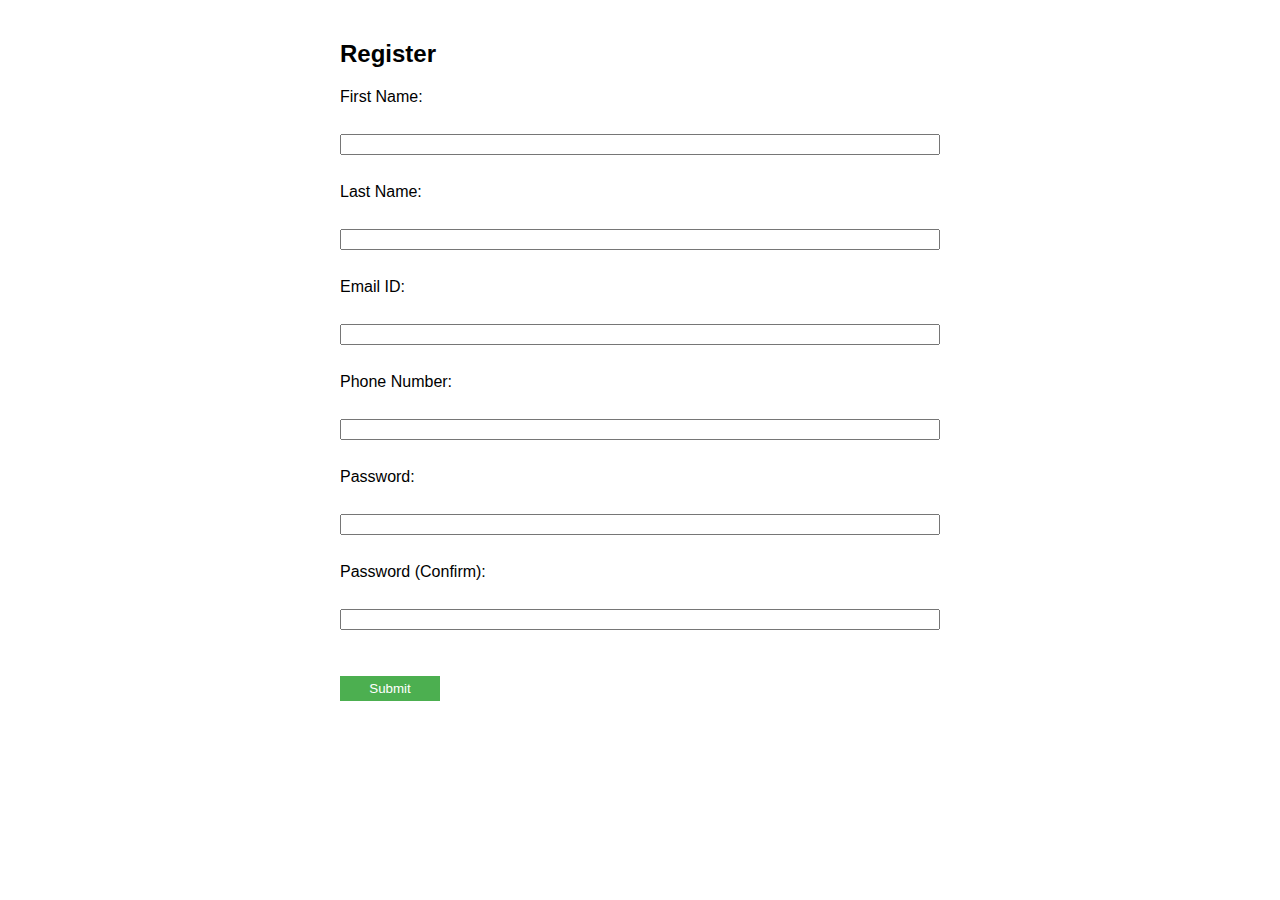
<file: index.html>
<!DOCTYPE html>
<html lang="en">
<head>
    <meta charset="UTF-8">
    <meta name="viewport" content="width=device-width, initial-scale=1.0">
    <title>Register</title>
    <!-- Link to external CSS -->
    <link rel="stylesheet" href="style.css">
</head>
<body>
    <h2>Register</h2>
    <form action="submit.html" method="GET">
        <label for="fname">First Name:</label><br>
        <input type="text" id="fname" name="fname"><br>
        <label for="lname">Last Name:</label><br>
        <input type="text" id="lname" name="lname"><br>
        <label for="email">Email ID:</label><br>
        <input type="email" id="email" name="email"><br>
        <label for="phone">Phone Number:</label><br>
        <input type="tel" id="phone" name="phone"><br>
        <label for="password">Password:</label><br>
        <input type="password" id="password" name="password"><br>
        <label for="confirm-password">Password (Confirm):</label><br>
        <input type="password" id="confirm-password" name="confirm-password"><br><br>
        <button type="submit">Submit</button>
    </form>
    <!-- Link to external JavaScript -->
    <script src="script.js"></script>
</body>
</html>
</file>
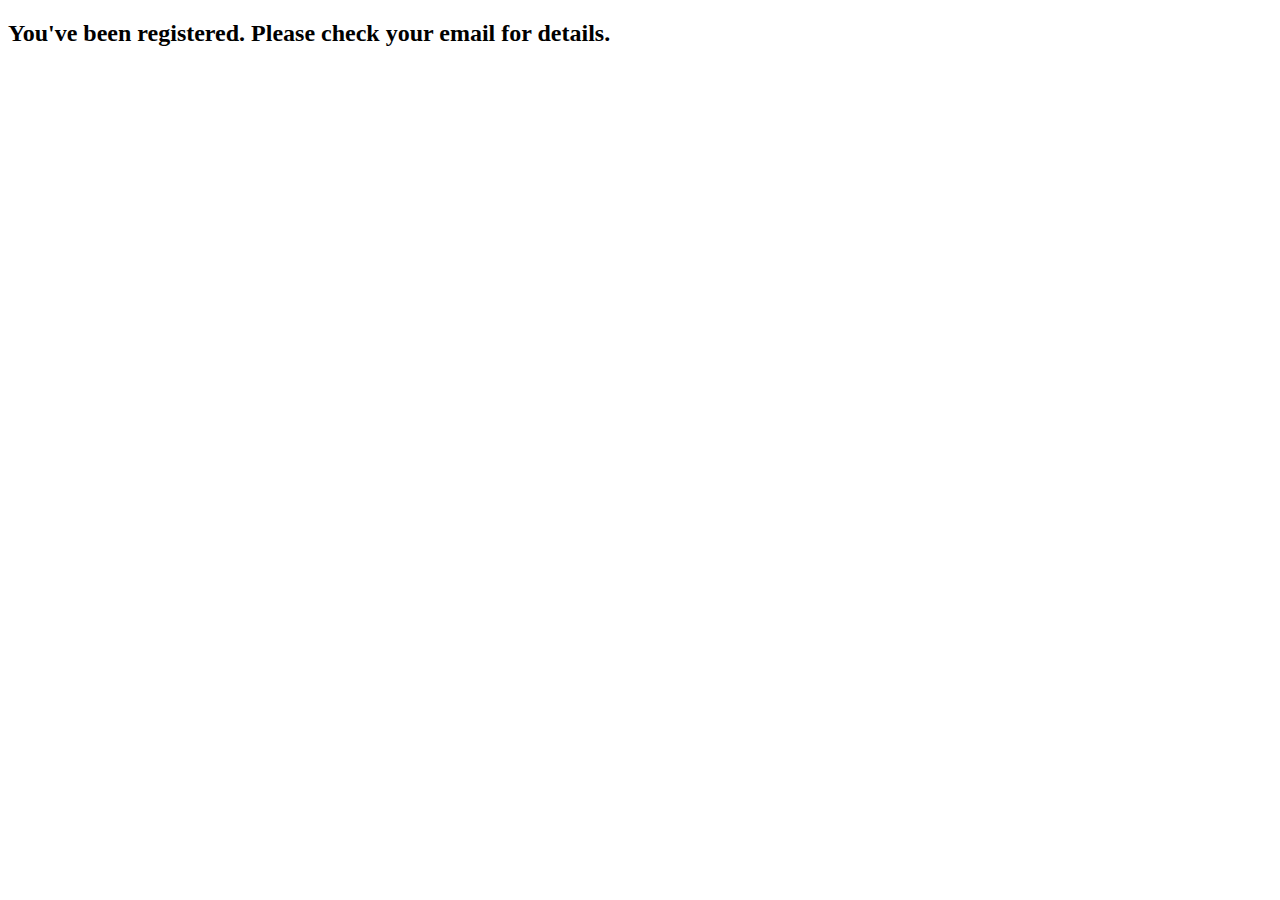
<file: submit.html>
<!DOCTYPE html>
<html lang="en">
<head>
    <meta charset="UTF-8">
    <meta name="viewport" content="width=device-width, initial-scale=1.0">
    <title>Submit</title>
</head>
<body>
    <h2>You've been registered. Please check your email for details.</h2>
</body>
</html>
</file>
<file: style.css>
body {
    font-family: Arial, sans-serif;
    max-width: 600px;
    margin: 0 auto;
    padding: 20px;
}

form {
    display: flex;
    flex-direction: column;
}

label, input {
    margin-bottom: 10px;
}

button {
    width: 100px;
    padding: 5px;
    background-color: #4CAF50;
    color: white;
    border: none;
}
</file>
